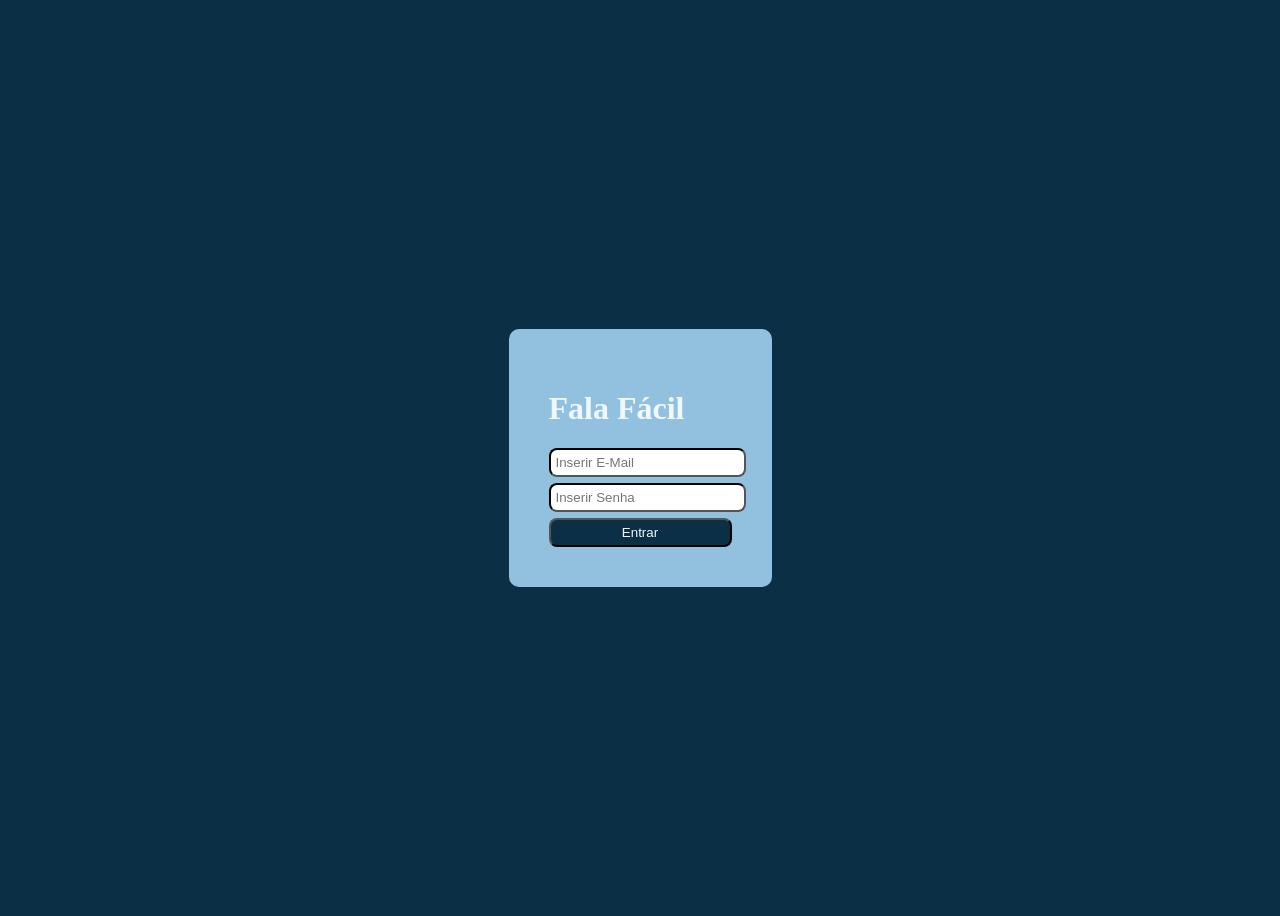
<file: index.html>
<!DOCTYPE html>

<html lang="pt-br">
    <head>
       <meta charset="UTF-8">
       <title>Escola de Idiomas Fala Fácil - Início</title>
       <link rel="stylesheet" href="style.css">
    </head>
    <body>
        <div class="formulário">
         <h1>Fala Fácil</h1>
        <input id="email" type="email" placeholder="Inserir E-Mail">
        <input id="senha" type="password" placeholder="Inserir Senha">
        <button id="btn-entrar">Entrar</button>
     
        </div>   
        <script src="login.js"></script>         
    </body>
</html>
</file>
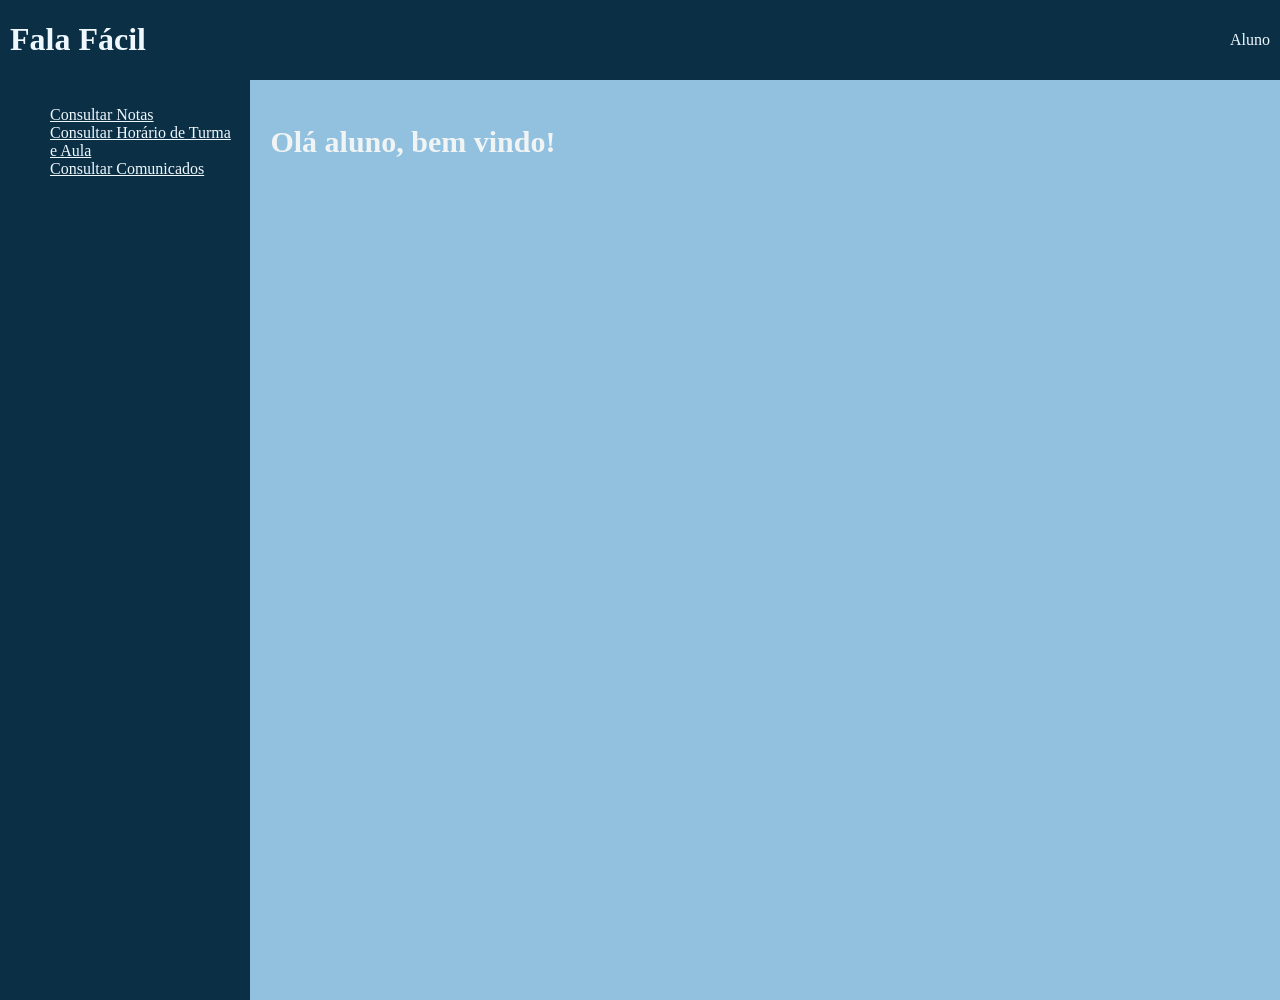
<file: dashboard_aluno.html>
<!DOCTYPE html>

<html lang="pt-br">
    <head>
        <meta charset="UTF-8">
        <title>Painel Aluno - Ínicio</title>
        <link rel="stylesheet" href="dashboard_aluno.css">
    </head>                    

<body>
    <header>
        <!-- nome do sistema, perfil logado -->
         <h1>Fala Fácil</h1>
         <span>Aluno</span>
    </header>
    <main>
        
        <div class="Menu">
            <nav>
                <ul class="nav">
                    <li><a href="#" onclick="mostrarSecao('consultar-notas')"> Consultar Notas</a></li>
                    <li><a href="#" onclick="mostrarSecao('consultar-horario-turma-aula')"> Consultar Horário de Turma e Aula</a></li>
                    <li><a href="#" onclick="mostrarSecao('consultar-comunicado')"> Consultar Comunicados</a></li>
                </ul>
            </nav>
        </div>

        <div class="Conteúdo">
            <section>
                <h2>Olá aluno, bem vindo!</h2>
            </section>
            
            <section id="consultar-notas" style="display: none;">
                <h2>Consultar Notas</h2>
            </section>

            <section id="consultar-horario-turma-aula" style="display: none;">
                <h2>Consultar Horário Turma e Aula</h2>
            </section>        

            <section id="consultar-comunicado" style="display: none;">
                <h2>Consultar Comunicado</h2>
            </section>
        </div>
    </main>
    <script src="dashboard_aluno.js"></script>
</body>
</html>
</file>
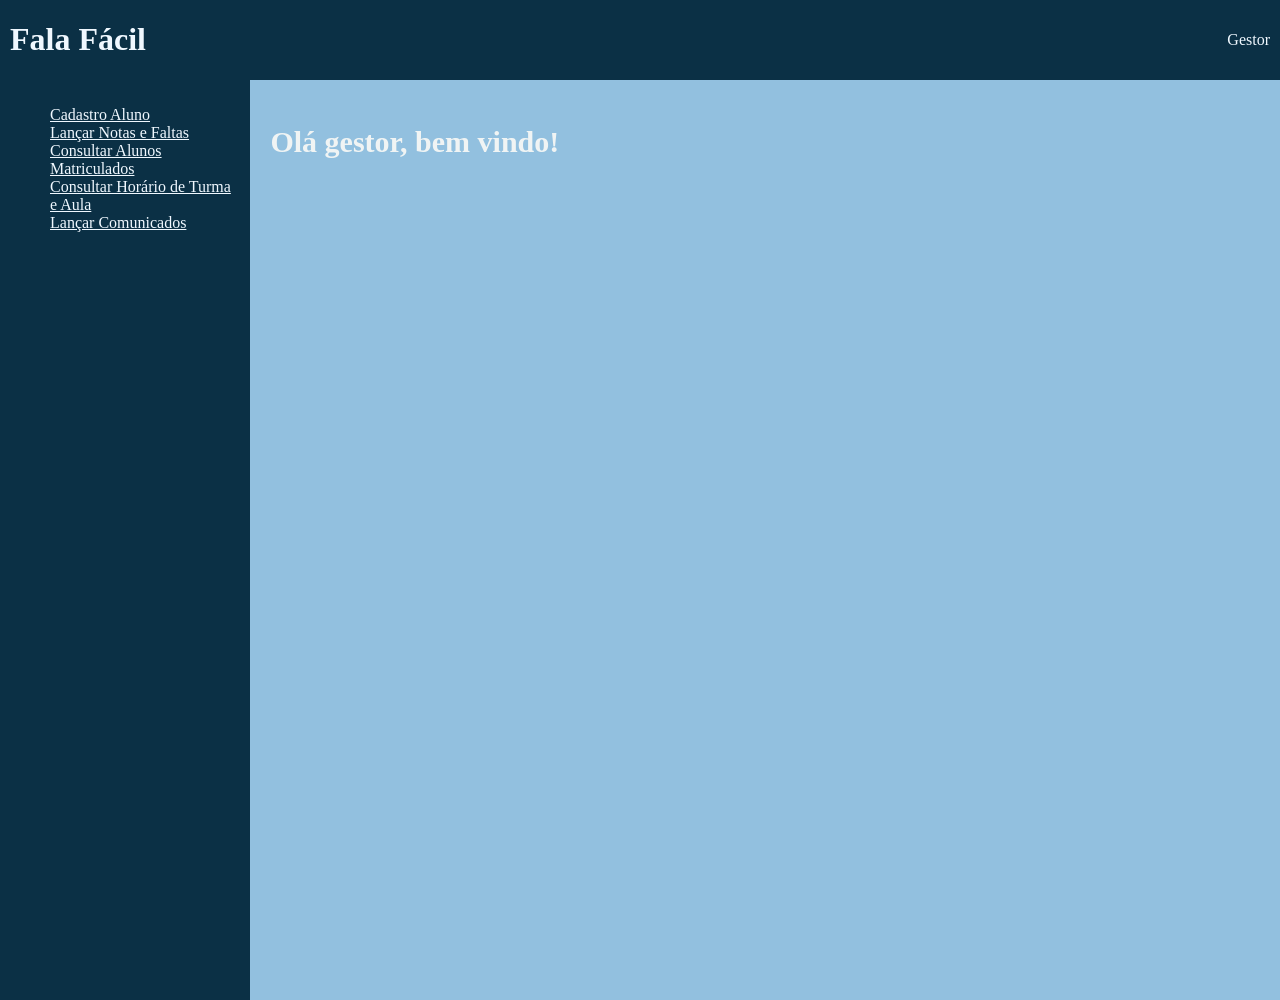
<file: dashboard_gestor.html>
<!DOCTYPE html>

<html lang="pt-br">
    <head>
        <meta charset="UTF-8">
        <title>Painel Gestor - Ínicio</title>
        <link rel="stylesheet" href="dashboard_gestor.css">
    </head>                    

<body>
    <header>
        <!-- nome do sistema, perfil logado -->
         <h1>Fala Fácil</h1>
         <span>Gestor</span>
    </header>
    <main>
        
        <div class="Menu">
            <nav>
                <ul class="nav">
                    <li><a href="#" onclick="mostrarSecao('cadastro-aluno')"> Cadastro Aluno</a></li>
                    <li><a href="#" onclick="mostrarSecao('lancar-notas-faltas')"> Lançar Notas e Faltas</a></li>
                    <li><a href="#" onclick="mostrarSecao('consultar-alunos-matriculados')"> Consultar Alunos Matriculados</a></li>
                    <li><a href="#" onclick="mostrarSecao('consultar-horario-turma-aula')"> Consultar Horário de Turma e Aula</a></li>
                    <li><a href="#" onclick="mostrarSecao('lancar-comunicado')"> Lançar Comunicados</a></li>
                    
                </ul>
            </nav>
        </div>

        <div class="Conteúdo">
            <section id="home">
                <h2>Olá gestor, bem vindo!</h2>
            </section>             

            <section id="cadastro-aluno" style="display: none;">
                <h2>Cadastro de Aluno</h2>
                <input type="text" placeholder="Inserir Nome">
                <input type="tel" placeholder="Inserir Telefone">
                <input type="text" placeholder="Inserir Nível de Estudo">
                <input type="password" placeholder="Inserir Senha">
                <input type="text" placeholder="Inserir RG/CPF">
                <input type="email" placeholder="Inserir E-Mail">
                <button type="submit">Cadastrar</button>
            </section>

            <section id="lancar-notas-faltas" style="display: none;">
                <h2>Lançar Notas e Faltas</h2>
                <input type="date" placeholder="Inserir Data da Avaliação">
                <input type="number" id="nota-prova" placeholder="Inserir Prova - Nota">
                <input type="number" id="nota-trabalho" placeholder="Inserir Trabalho - Nota">
                <input type="text" placeholder="Inserir Trabalho - Comentário">
                <input type="text" placeholder="Inserir Aluno">
                <input type="text" placeholder="Inserir Turma"> 
                <input type="number" id="nota-final" placeholder="Nota Final" readonly>
                <button onclick="calcularNota()">Calcular Nota Final</button>              
            </section>
                       
            <section id="consultar-alunos-matriculados" style="display: none;">
                <h2>Consultar Aluno Matriculados</h2>
            </section>

            <section id="consultar-horario-turma-aula" style="display: none;">
                <h2>Consultar Horário Turma e Aula</h2>
            </section>

            <section id="lancar-comunicado" style="display: none;">
                <h2>Lançar Comunicado</h2>
            </section>
        </div>
    </main>
    <script src="dashboard_gestor.js"></script>
</body>
</html>
</file>
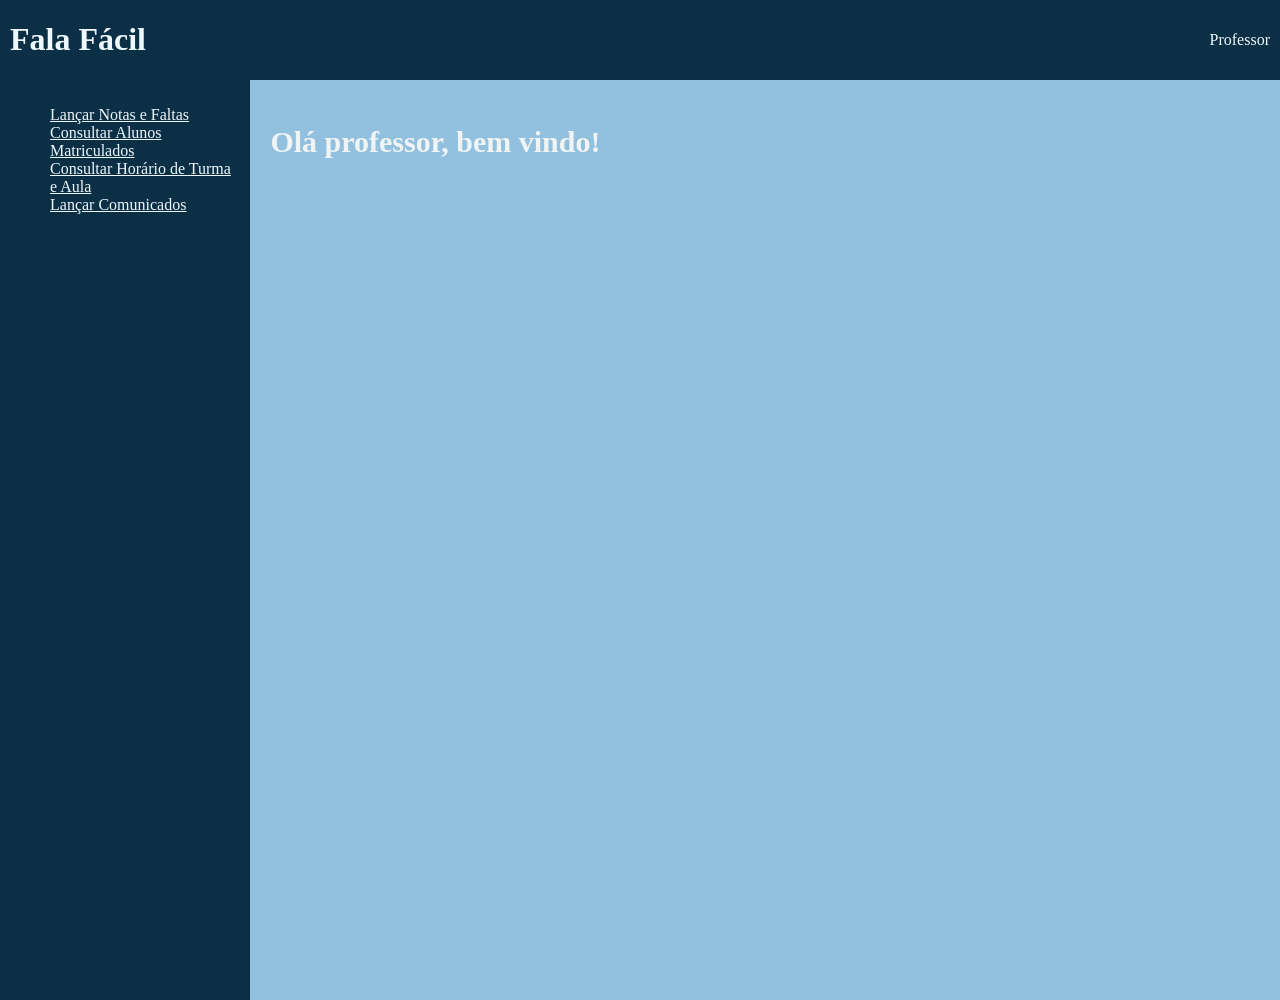
<file: dashboard_professor.html>
<!DOCTYPE html>

<html lang="pt-br">
    <head>
        <meta charset="UTF-8">
        <title>Painel Professor - Ínicio</title>
        <link rel="stylesheet" href="dashboard_professor.css">
    </head>                    

<body>
    <header>
        <!-- nome do sistema, perfil logado -->
         <h1>Fala Fácil</h1>
         <span>Professor</span>
    </header>
    <main>
        
        <div class="Menu">
            <nav>
                <ul class="nav">
                    <li><a href="#" onclick="mostrarSecao('lancar-notas-faltas')"> Lançar Notas e Faltas</a></li>
                    <li><a href="#" onclick="mostrarSecao('consultar-alunos-matriculados')"> Consultar Alunos Matriculados</a></li>
                    <li><a href="#" onclick="mostrarSecao('consultar-horario-turma-aula')"> Consultar Horário de Turma e Aula</a></li>
                    <li><a href="#" onclick="mostrarSecao('lancar-comunicado')"> Lançar Comunicados</a></li>
                </ul>
            </nav>
        </div>

        <div class="Conteúdo">
            <section>
                <h2>Olá professor, bem vindo!</h2>
            </section>             

            <section id="lancar-notas-faltas" style="display: none;">
                <h2>Lançar Notas e Faltas</h2>
            </section>

            <section id="consultar-alunos-matriculados" style="display: none;">
                <h2>Consultar Alunos Matriculados</h2>
            </section>

            <section id="consultar-horario-turma-aula" style="display: none;">
                <h2>Consultar Horário Turma e Aula</h2>
            </section>

            <section id="lancar-comunicado" style="display: none;">
                <h2>Lançar Comunicado</h2>
            </section>
        </div>
    </main>
    <script src="dashboard_professor.js"></script>
</body>
</html>
</file>
<file: style.css>
body{
    display: flex;
    justify-content: center;
    align-items: center;
    height: 100vh;
    background-color: rgb(11, 48, 69);
}

.formulário{
    background-color: rgb(146, 192, 223);
    padding: 40px;
    border-radius: 10px;
}

input{
    display: block;
}

h1{
    color: aliceblue;
}

input{
    width: 100%;
    padding: 5px;
    border-radius: 8px;
    border-color: black;
    margin-top: 6px;
}

button{
    width: 100%;
    padding: 5px;
    border-radius: 8px;
    border-color: black;
    margin-top: 6px;
    background-color: rgb(11, 48, 69);
    color: aliceblue;
}
</file>
<file: dashboard_aluno.css>
main{
    display: flex;
}

body{
    background-color: rgb(146, 192, 223);
    margin: 0px;
    padding: 0px;
    }

header{
    display: flex;
    justify-content: space-between;
    align-items: center;
    background-color: rgb(11, 48, 69);
}

h1{
    color: aliceblue;
    padding-left: 10px;
}

span{
    color: aliceblue;
    padding-right: 10px;
}

.Menu{
    display: block;
    height: 100vh;
    width: 18%;
    justify-content: flex-start;
    background-color: rgb(11, 48, 69);
    color: rgb(46, 160, 226);
    padding: 10px;

}

.Menu a{
    color: aliceblue;
}

.Menu ul{
    list-style: none;
}

h2{
    padding: 20px;
    color: rgb(240, 244, 244);
    font-size: 30px;
    
}
</file>
<file: dashboard_gestor.css>
main{
    display: flex;
}

body{
    background-color: rgb(146, 192, 223);
    margin: 0px;
    padding: 0px;
    }

header{
    display: flex;
    justify-content: space-between;
    align-items: center;
    background-color: rgb(11, 48, 69);
}

h1{
    color: aliceblue;
    padding-left: 10px;
}

span{
    color: aliceblue;
    padding-right: 10px;
}

.Menu{
    display: block;
    height: 100vh;
    width: 18%;
    justify-content: flex-start;
    background-color: rgb(11, 48, 69);
    color: rgb(46, 160, 226);
    padding: 10px;

}

.Menu a{
    color: aliceblue;
}

.Menu ul{
    list-style: none;
}

h2{
    padding: 20px;
    color: rgb(240, 244, 244);
    font-size: 30px;
    
}

input{
    display: block;
    padding: 8px;
    background-color: rgb(245, 235, 222);
    color: black;
    width: 127%;
}

button{
    font-size: 15px;
    background-color: rgb(11, 48, 69);
    color: aliceblue;
    padding: 8px;
    

}
</file>
<file: dashboard_professor.css>
main{
    display: flex;
}

body{
    background-color: rgb(146, 192, 223);
    margin: 0px;
    padding: 0px;
    }

header{
    display: flex;
    justify-content: space-between;
    align-items: center;
    background-color: rgb(11, 48, 69);
}

h1{
    color: aliceblue;
    padding-left: 10px;
}

span{
    color: aliceblue;
    padding-right: 10px;
}

.Menu{
    display: block;
    height: 100vh;
    width: 18%;
    justify-content: flex-start;
    background-color: rgb(11, 48, 69);
    color: rgb(46, 160, 226);
    padding: 10px;

}

.Menu a{
    color: aliceblue;
}

.Menu ul{
    list-style: none;
}

h2{
    padding: 20px;
    color: rgb(240, 244, 244);
    font-size: 30px;
    
}
</file>
